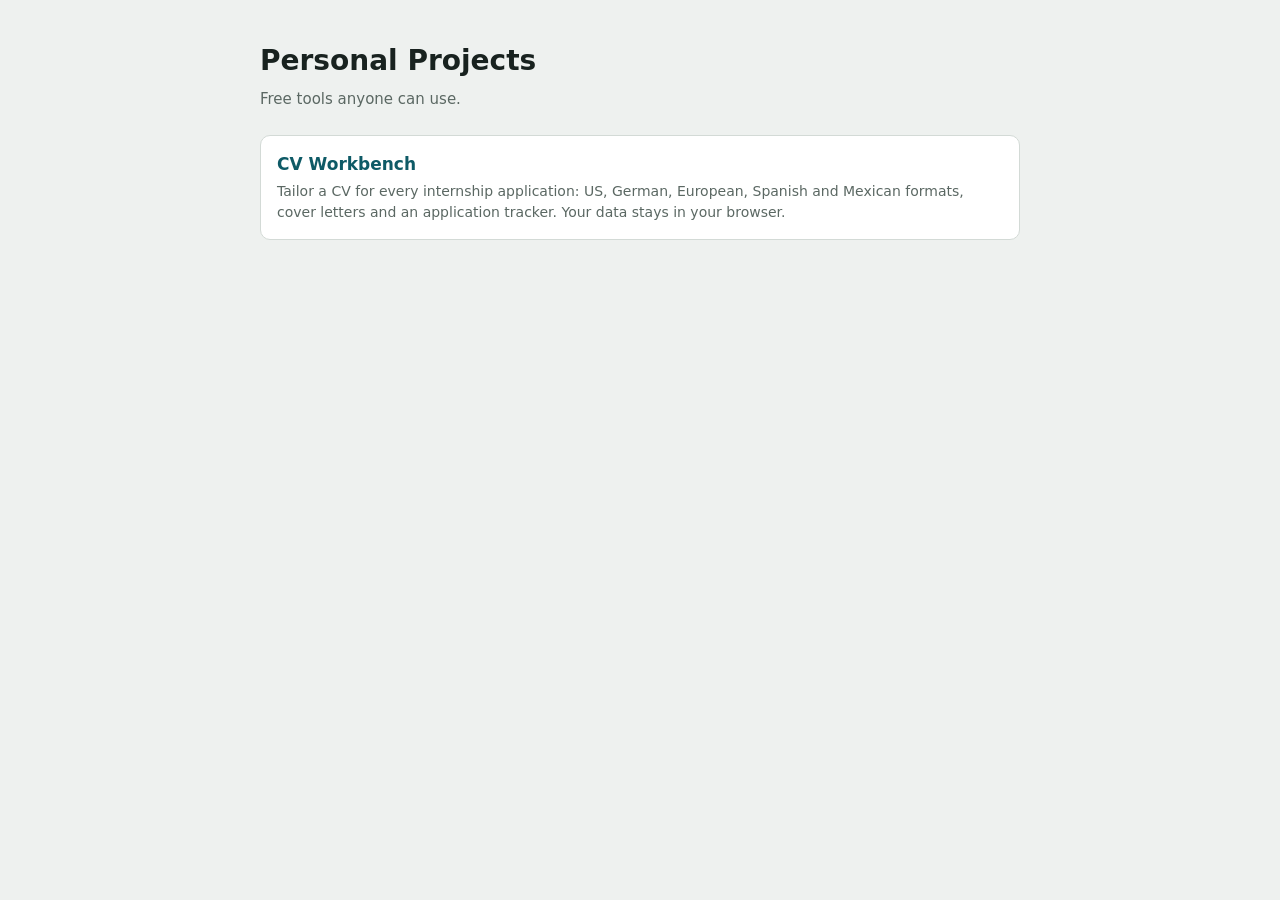
<file: docs/index.html>
<!doctype html>
<html lang="en">
<head>
<meta charset="utf-8">
<meta name="viewport" content="width=device-width,initial-scale=1">
<title>Personal Projects</title>
<style>
:root{--bg:#EEF1EF;--panel:#fff;--ink:#18221F;--muted:#5B6863;--line:#D3DAD6;--accent:#0E5A66}
@media (prefers-color-scheme:dark){:root{--bg:#111816;--panel:#18211F;--ink:#E4ECE8;--muted:#97A7A0;--line:#2C3935;--accent:#5FB7C4}}
body{margin:0;background:var(--bg);color:var(--ink);font:15px/1.5 system-ui,-apple-system,"Segoe UI",sans-serif}
main{max-width:760px;margin:0 auto;padding:40px 16px}
h1{margin:0 0 6px;font-size:28px}p{color:var(--muted);margin:0 0 24px}
a.card{display:block;background:var(--panel);border:1px solid var(--line);border-radius:10px;padding:16px;color:inherit;text-decoration:none}
a.card:hover{border-color:var(--accent)}a.card b{color:var(--accent);font-size:17px}a.card span{display:block;color:var(--muted);font-size:14px;margin-top:4px}
</style>
</head>
<body><main>
<h1>Personal Projects</h1>
<p>Free tools anyone can use.</p>
<a class="card" href="cv-workbench/"><b>CV Workbench</b><span>Tailor a CV for every internship application: US, German, European, Spanish and Mexican formats, cover letters and an application tracker. Your data stays in your browser.</span></a>
</main></body>
</html>
</file>
